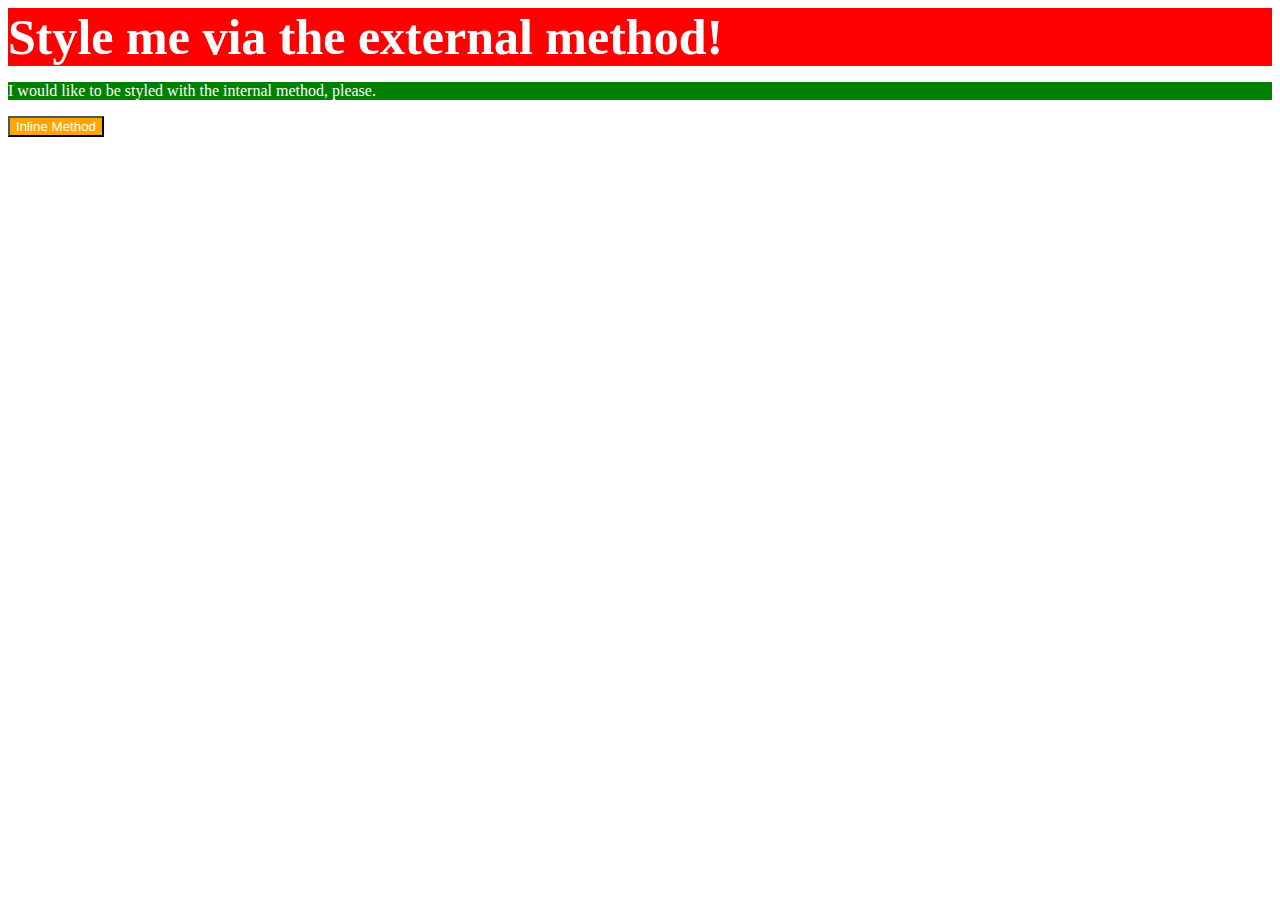
<file: foundations/01-css-methods/index.html>
<!DOCTYPE html>
<html lang="en">
  <head>
    <meta charset="UTF-8">
    <meta http-equiv="X-UA-Compatible" content="IE=edge">
    <meta name="viewport" content="width=device-width, initial-scale=1.0">
    <title>Methods for Adding CSS</title>
    <link rel = "stylesheet" href = "styles.css">
    <style>
      p {
        color: white;
        background-color: green;
      }
    </style>
  </head>
  <body>
    <div>Style me via the external method!</div>
    <p>I would like to be styled with the internal method, please.</p>
    <button style = "color: white; background-color: orange;">Inline Method</button>
  </body>
</html>
</file>
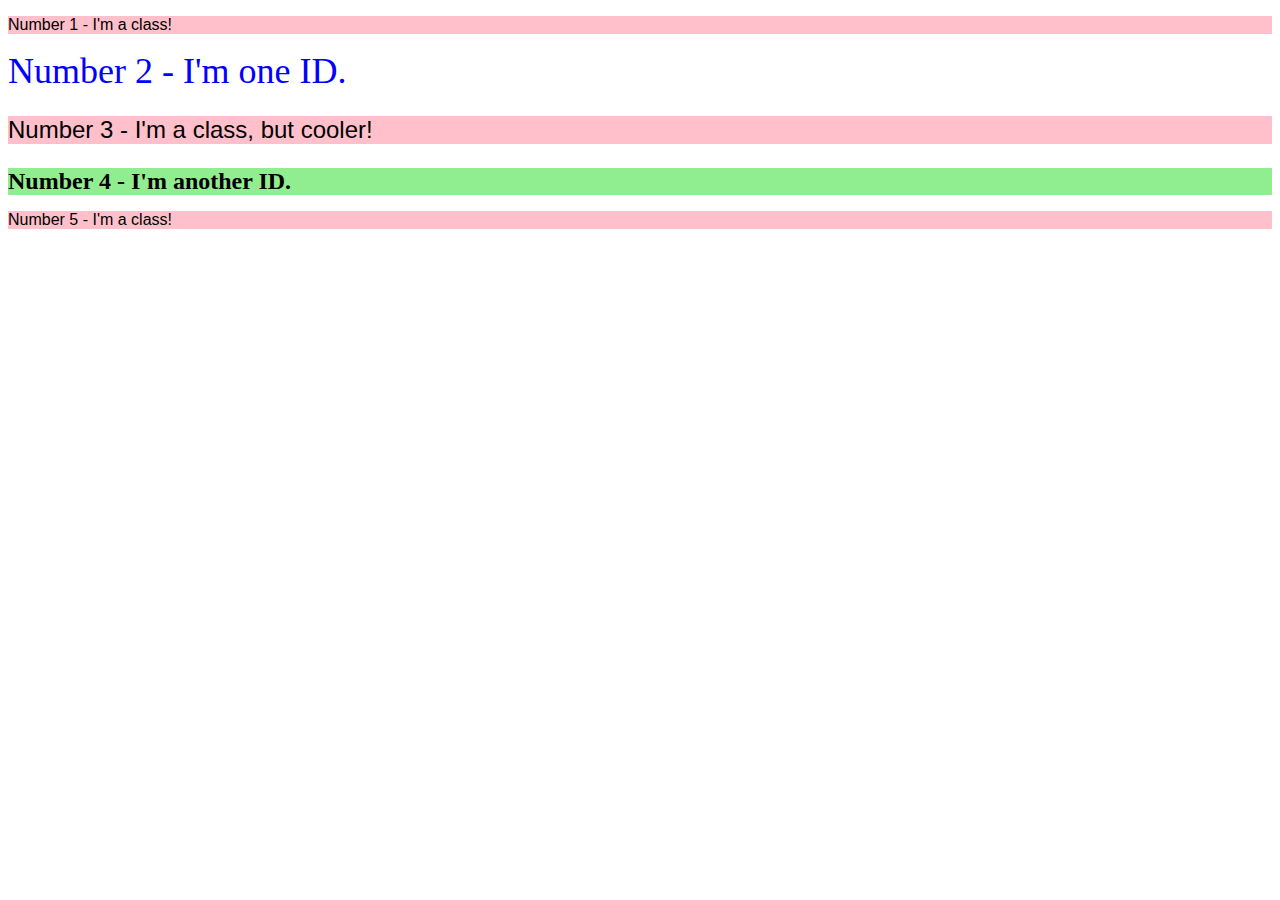
<file: foundations/02-class-id-selectors/index.html>
<!DOCTYPE html>
<html lang="en">
  <head>
    <meta charset="UTF-8">
    <meta http-equiv="X-UA-Compatible" content="IE=edge">
    <meta name="viewport" content="width=device-width, initial-scale=1.0">
    <title>Class and ID Selectors</title>
    <link rel="stylesheet" href="style.css">
  </head>
  <body>
    <p class="odd">Number 1 - I'm a class!</p>
    <div id = "se">Number 2 - I'm one ID.</div>
    <p class = "odd siz">Number 3 - I'm a class, but cooler!</p>
    <div id ="fo" >Number 4 - I'm another ID.</div>
    <p class = "odd">Number 5 - I'm a class!</p>
  </body>
</html>
</file>
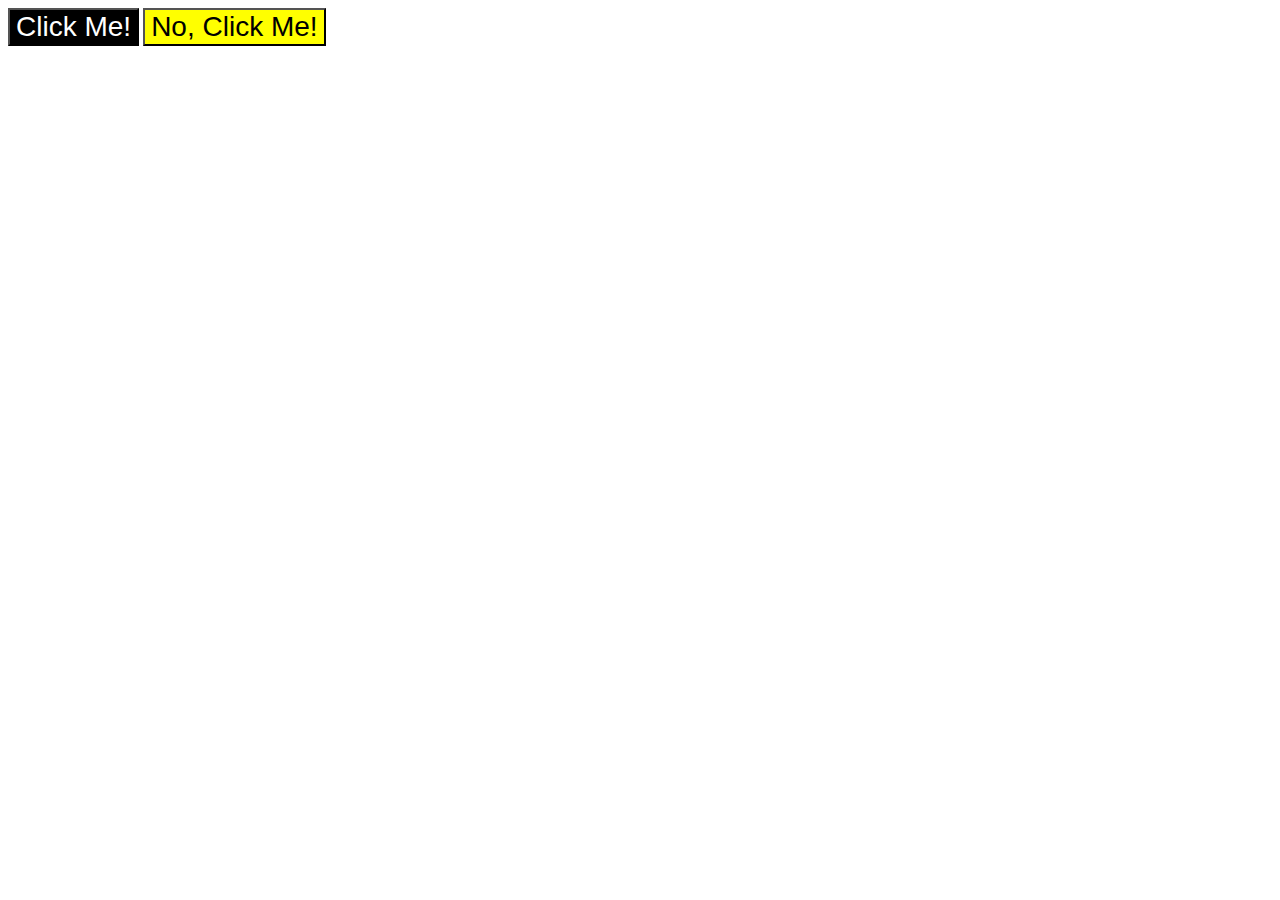
<file: foundations/03-grouping-selectors/index.html>
<!DOCTYPE html>
<html lang="en">
  <head>
    <meta charset="UTF-8">
    <meta http-equiv="X-UA-Compatible" content="IE=edge">
    <meta name="viewport" content="width=device-width, initial-scale=1.0">
    <title>Grouping Selectors</title>
    <link rel="stylesheet" href="style.css">
  </head>
  <body>
    <button class = "le">Click Me!</button>
    <button class = "ri">No, Click Me!</button>
  </body>
</html>
</file>
<file: foundations/01-css-methods/styles.css>
div {
    color: white;
    background-color: red;
    font-size: 50px;
    font-weight: bold;
}
</file>
<file: foundations/02-class-id-selectors/style.css>
.odd {
    font-family : "Verdana", "DejaVu-Sans", sans-serif;
    background-color: pink;
}
#se {
    font-size: 36px;
    color: blue;
}
.siz {
    font-size:24px;
}
#fo {
    background-color: lightgreen;
    font-size: 24px;
    font-weight: bold;
}
</file>
<file: foundations/03-grouping-selectors/style.css>
.le, .ri {
    font-size: 28px;
    font-family: "Helvetica", "Times New Roman", sans-serif;
}
.le {
    color:white;
    background-color: black;
}
.ri {
    background-color: yellow;
}
</file>
